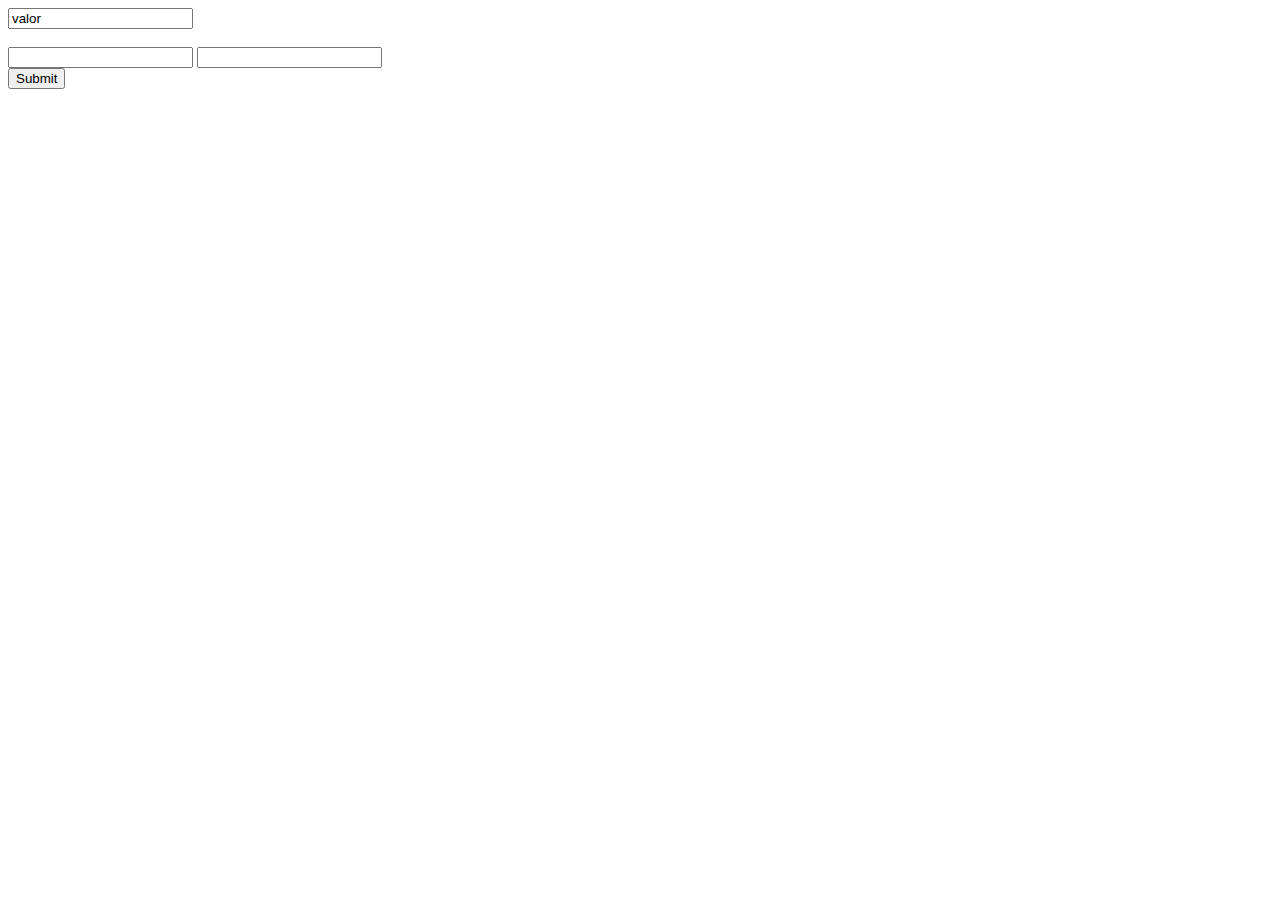
<file: junior/capitulo_6_DOM/atributos_inputs/index.html>
<!DOCTYPE html>
<html lang="en">
<head>
    <meta charset="UTF-8">
    <meta name="viewport" content="width=device-width, initial-scale=1.0">
    <title>Document</title>
    <link   rel="stylesheet" type="text/css" href="estilo.css">
</head>
<body>
    <input  type="text" class="input-normal" value="valor"><br><br>

    <form   id="formulario">
        <input  type="text" name="">
        <input  type="text" name="">
    </form>
        <input  type="submit" form="formulario">

    <script src="main.js"></script>
</body>
</html>
</file>
<file: junior/capitulo_6_DOM/atributos_inputs/estilo.css>
body {
    color: #222;
    font-family: sans-serif;
}
</file>
